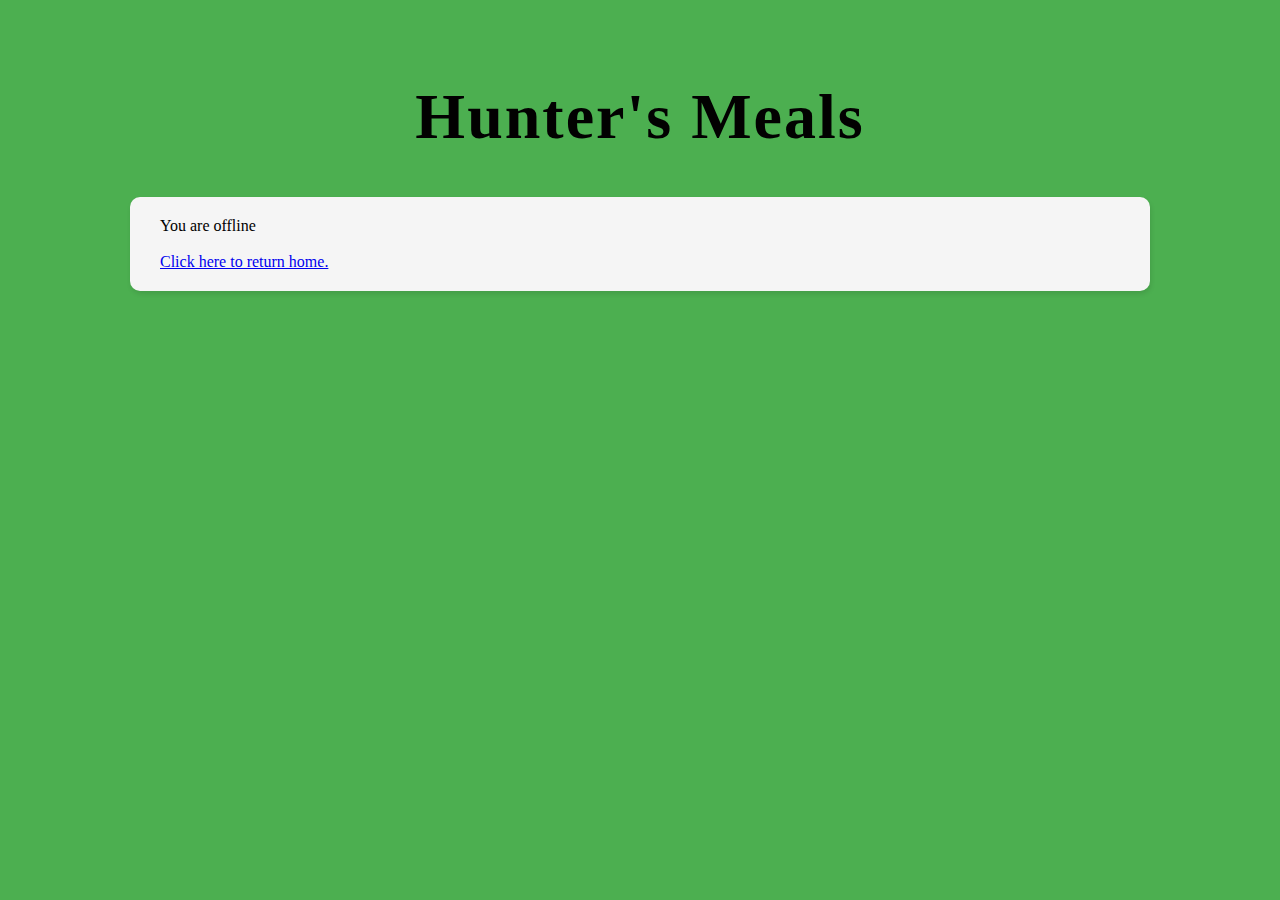
<file: Meals/fallback.html>
<html>
    <head>
        <title>Meals!</title>
        <meta name="viewport" content="width=device-width, initial-scale=1.0"/>
        <link rel="stylesheet" href="css/style.css">
        <!-- <link rel="stylesheet" href="css/materialize.min.css"> 
        <link rel="manifest" href="manifest.json">-->
    </head>

    <body>
        <h1>Hunter's Meals</h1>
        <div class="content">
            You are offline<br><br>
            <a href="/meals/">Click here to return home.</a>
        </div>
    </body>
</html>
</file>
<file: Meals/css/style.css>
body {
    background: #4caf50;
    font-family: ubuntu;
  }
  
  h1 {
    color: rgb(2, 1, 1);
    font-size: 64px;
    letter-spacing: 2px;
    margin-top: 80px;
    text-align: center;
  }
  
  .content {
    background: rgb(245, 245, 245);
    max-width: 960px;
    margin: 30px auto;
    padding: 20px 30px;
    border-radius: 10px 10px 10px 10px;
    box-shadow: 1px 3px 5px rgba(0, 0, 0, 0.1);
  }
  
  ul {
    list-style-type: none;
    padding: 0;
  }
  
  li {
    padding: 20px;
    background: #f6f6f6;
    font-size: 20px;
    color: #555;
    position: relative;
    border-bottom: 1px solid #e6e6e6;
    height: 46px;
  }
  
  li:nth-child(even) {
    padding: 20px;
    background: #f2f2f2;
  }
  
  li span {
    display: block;
  }
  
  li span:nth-child(2) {
    font-size: 16px;
    margin-top: 6px;
    color: #999;
  }
  
  .delete {
/*     position: absolute;
    top: 0;
    right: 0px;
    background: rgba(255, 255, 255, 0.6);
    width: 40px;
    text-align: center;
    padding: 10px 0;
    font-weight: bold;
    cursor: pointer; */
  }

  .edit {
    position: absolute;
    top: 0;
    right: 100px;
    background: rgba(255, 255, 255, 0.6);
    width: 40px;
    text-align: center;
    padding: 10px 0;
    font-weight: bold;
    cursor: pointer;
  }

  form input {
    float: left;
    width: 28%;
    margin: 0;
    border: 0;
    border-bottom: 1px solid #eee;
    margin: 0 1%;
    padding: 10px;
    display: block;
    box-sizing: border-box;
    font-size: 18px;
  }
  
  form input:focus {
    outline: none;
    border-bottom: 3px solid #88236f;
    padding-bottom: 8px;
    transition: all ease 0.2s;
  }
  
  form:after {
    content: "";
    clear: both;
    display: block;
  }
  
  button {
    border: 0;
    background: #fff;
    border-radius: 10px;
    padding: 13px;
    width: 14%;
    box-shadow: -1px 0px 1px rgba(0, 0, 0, 0.1);
    font-weight: bold;
    font-family: ubuntu;
    letter-spacing: 1px;
    color: #999;
  }
</file>
